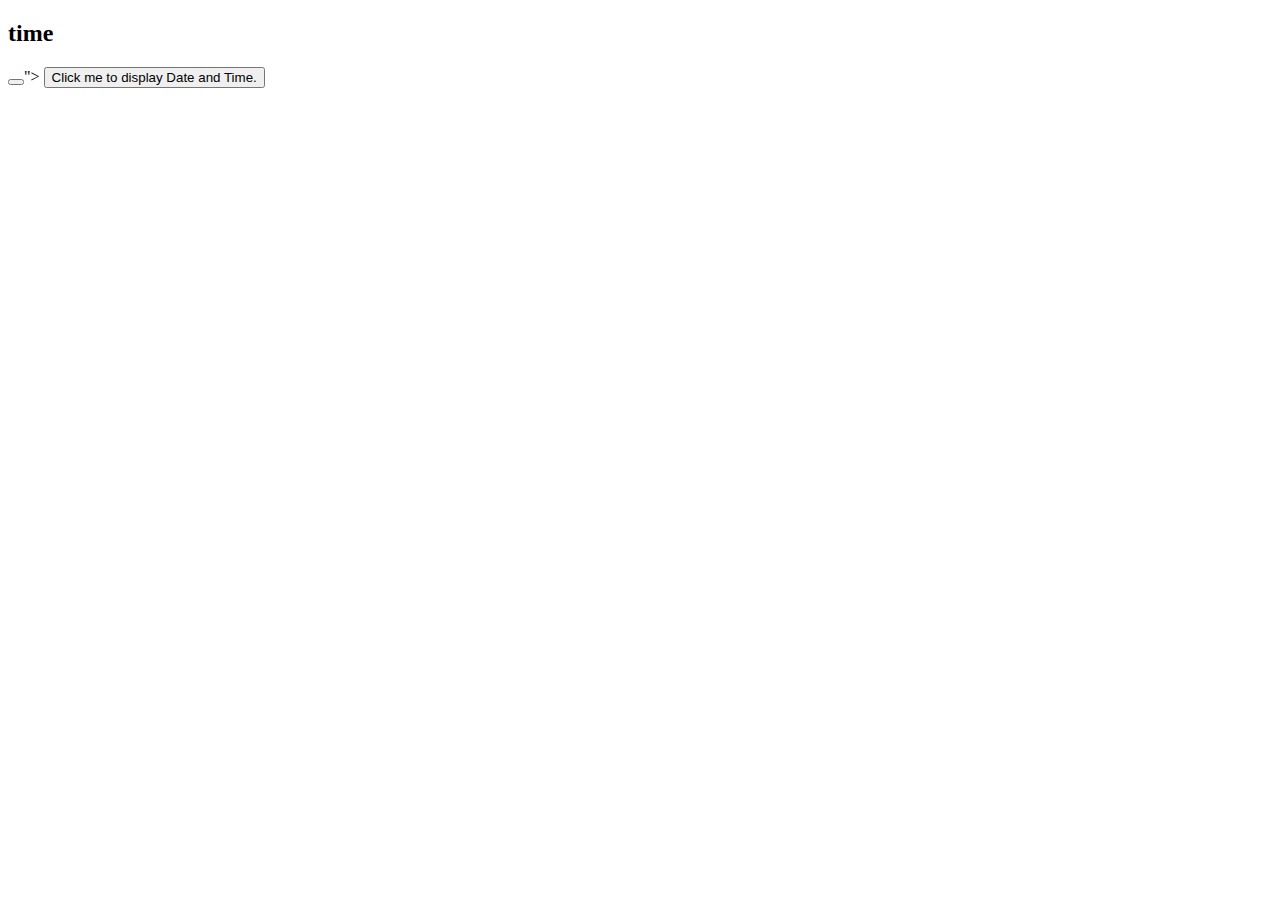
<file: time.html>
<!DOCTYPE html>
<html lang="en">
<head>
    <meta charset="UTF-8">
    <meta http-equiv="X-UA-Compatible" content="IE=edge">
    <meta name="viewport" content="width=device-width, initial-scale=1.0">
    <title>Document</title>
</head>
<body>
    <h2>time</h2>
    <button type="button"
    onclick="document.getElementById('demo').innerHTML = Date()"></button>">
   <button> Click me to display Date and Time.</button>
<p id="demo"></p>
</body>
</html>
</file>
